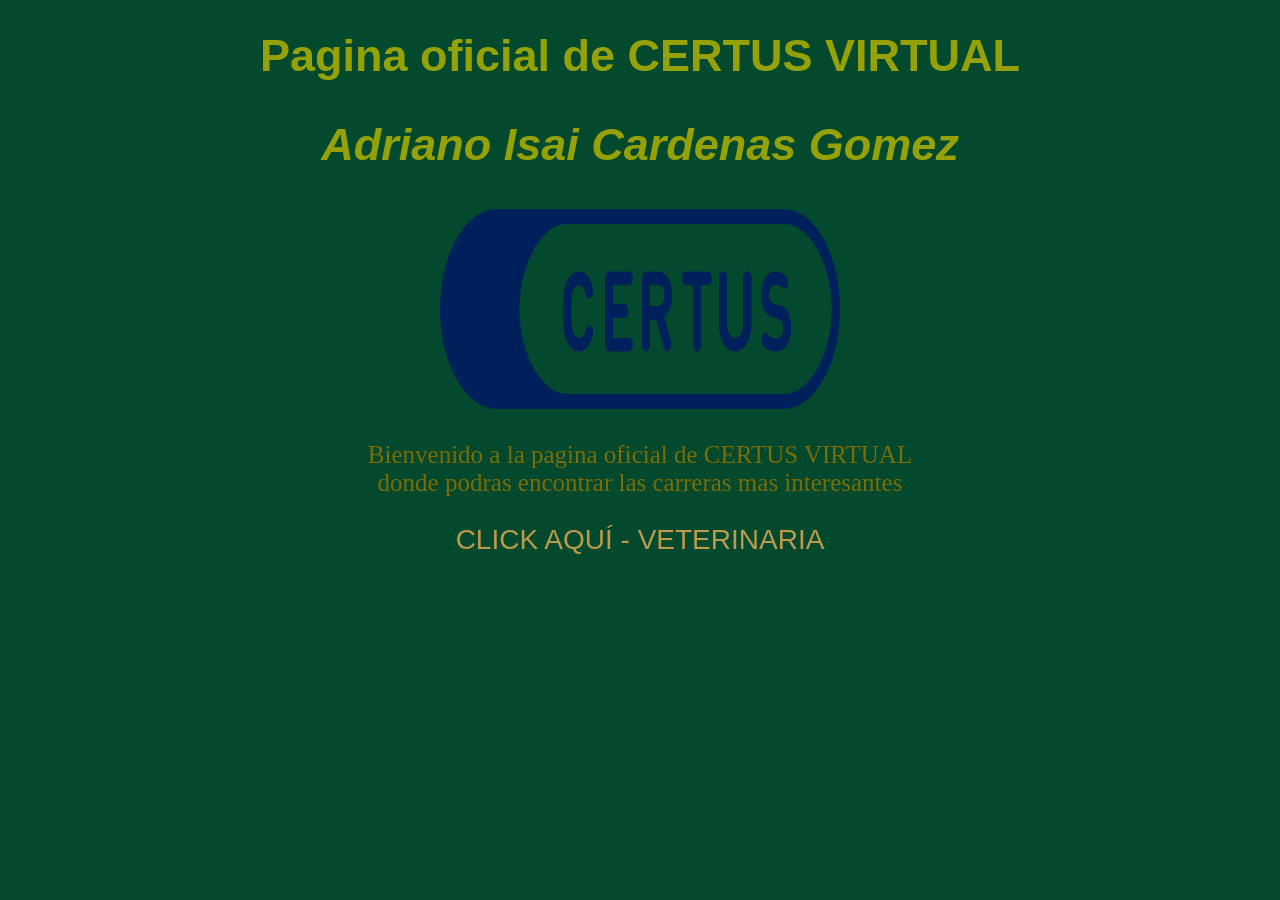
<file: index.html>
<!DOCTYPE html>
<html lang="en">
    <head>
        <title>CERTUS VIRTUAL</title>
        <meta charset="UTF-8">
        <meta name ="viewport" content="width=device-width" initial-scale="1.0">
        <link rel="stylesheet" href="css/matriz.css">
    </head>

    <body>
        <h1>Pagina oficial de CERTUS VIRTUAL</h1>
        <h2>Adriano Isai Cardenas Gomez</h2>
        <img src="img/logo-certus.png" class="certuslogo">
        <p>Bienvenido a la pagina oficial de CERTUS VIRTUAL <br>
           donde podras encontrar las carreras mas interesantes</p>
        
        <a href="sistemas.html" target="_blank">CLICK AQUÍ - VETERINARIA</a>
    </body>

</html>
</file>
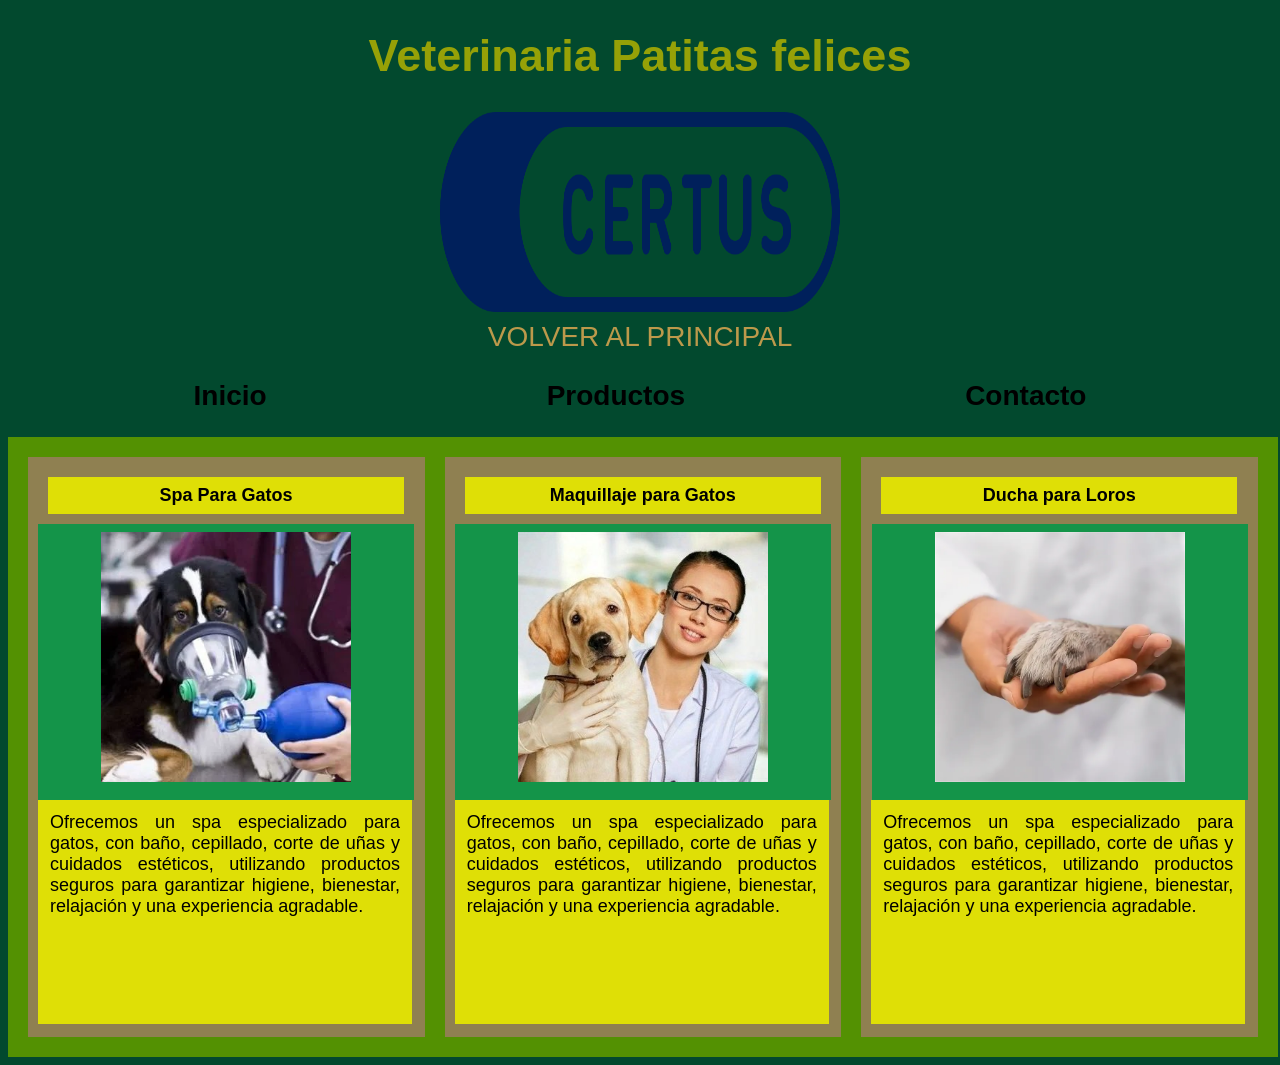
<file: sistemas.html>
<!DOCTYPE html>
<html lang="en">
    <head>
        <title>Veterinaria Patitas felices</title>
        <meta charset="UTF-8">
        <meta name ="viewport" content="width=device-width" initial-scale="1.0">
        <link rel="stylesheet" href="css/matriz.css">
    </head>



    <body>
        <header> 
            <div>
                <h1>Veterinaria Patitas felices</h1>
                <img src="img/logo-certus.png" class="certuslogo">
            </div>
            <a href="index.html" target="_blank">VOLVER AL PRINCIPAL</a>
            <nav>
                <ul>
                    <li><a href="">Inicio</a></li>
                    <li><a href="">Productos</a></li>
                    <li><a href="">Contacto</a></li>
                </ul>
            </nav>
        </header>


        
        <main>
            <div class="principal">
                <div class="tarjeta">
                    <div class="titulo">Spa Para Gatos</div>
                    <div class="servicio"><img src="img/servicio1.webp" alt=""></div>
                    <div class="descripcion">Ofrecemos un spa especializado para 
                        gatos, con baño, cepillado, corte de uñas y cuidados 
                        estéticos, utilizando productos seguros para garantizar 
                        higiene, bienestar, relajación y una 
                        experiencia agradable.
                    </div>
                </div>

                <div class="tarjeta">
                    <div class="titulo">Maquillaje para Gatos</div>
                    <div class="servicio"><img src="img/servicio2.jpg" alt=""></div>
                    <div class="descripcion">Ofrecemos un spa especializado para 
                        gatos, con baño, cepillado, corte de uñas y cuidados 
                        estéticos, utilizando productos seguros para garantizar 
                        higiene, bienestar, relajación y una 
                        experiencia agradable.
                    </div>
                </div>

                <div class="tarjeta">
                    <div class="titulo">Ducha para Loros</div>
                    <div class="servicio"><img src="img/servicio3.webp" alt=""></div>
                    <div class="descripcion">Ofrecemos un spa especializado para 
                        gatos, con baño, cepillado, corte de uñas y cuidados 
                        estéticos, utilizando productos seguros para garantizar 
                        higiene, bienestar, relajación y una 
                        experiencia agradable.
                    </div>
                </div>
            </div>
        </main>

        
        
        <footer>
            <div></div>
        </footer>
    </body>

</html>
</file>
<file: css/matriz.css>
body {
    background-color: #02492e;
    text-align: center;
    font-family: 'Arial';
    font-size: 30px;
}

h1{
    font-family: 'roboto', 'arial', sans-serif;
    color: #99a306fa;
    font-size: 45px;
}

h2{
    font-family: 'arial', sans-serif;
    color: #99a306fa;
    font-size: 45px;
    font-weight: bold;
    font-style: italic;
}
img{
    width: 250px;
    height: 250px;
}

.certuslogo{
    width: 400px;
    height: 200px;
}

p{
    font-family: 'times new roman', 'arial', Times, sans-serif;
    color: #806d04fa;
    font-size: 25px;
}

a{
    text-decoration: none;
    color: #c09b4bfa;
    text-align: center;
    font-size: 28px;
    font-family: 'arial', 'roboto', sans-serif;
}

.principal{
    width: 1250px;
    height: 600px;
    margin-left: auto;
    margin-right: auto;
    background-color: #539102;
    padding: 10px;
    display: flex;
}

.tarjeta{
    width: 380px;
    height: 560px;
    margin-left: auto;
    margin-right: auto;
    background-color: rgb(143, 128, 81);
    padding: 10px;
    margin: 10px;
}

.titulo{
    width: 340px;
    background-color: rgb(223, 223, 6);
    font-family: Arial, Helvetica, sans-serif;
    font-size: 18px;
    padding: 8px;
    font-weight: bold;
    margin: 10px;
}

.servicio{
    width: 360px;
    height: 260px;
    margin-left: auto;
    margin-right: auto;
    background-color: rgb(20, 148, 73);
    padding: 8px;

}

.descripcion{
    width: 350px;
    height: 200px;
    background-color: rgb(223, 223, 6);
    padding: 12px;

    font-size: 18px;
    font-family: Arial, Helvetica, sans-serif;
    text-align: justify;
}

nav ul {
    list-style: none;
    padding: 0;
    margin: 0;
    display: flex;
    justify-content: center;
}

nav li {
    margin: 25px 125px;
}

nav a {
    text-decoration: none;
    color: black;
    font-weight: bold;
    padding: 10px 15px;
}
nav a:hover {
    background-color: black;
    color: #02492e;
}
</file>
